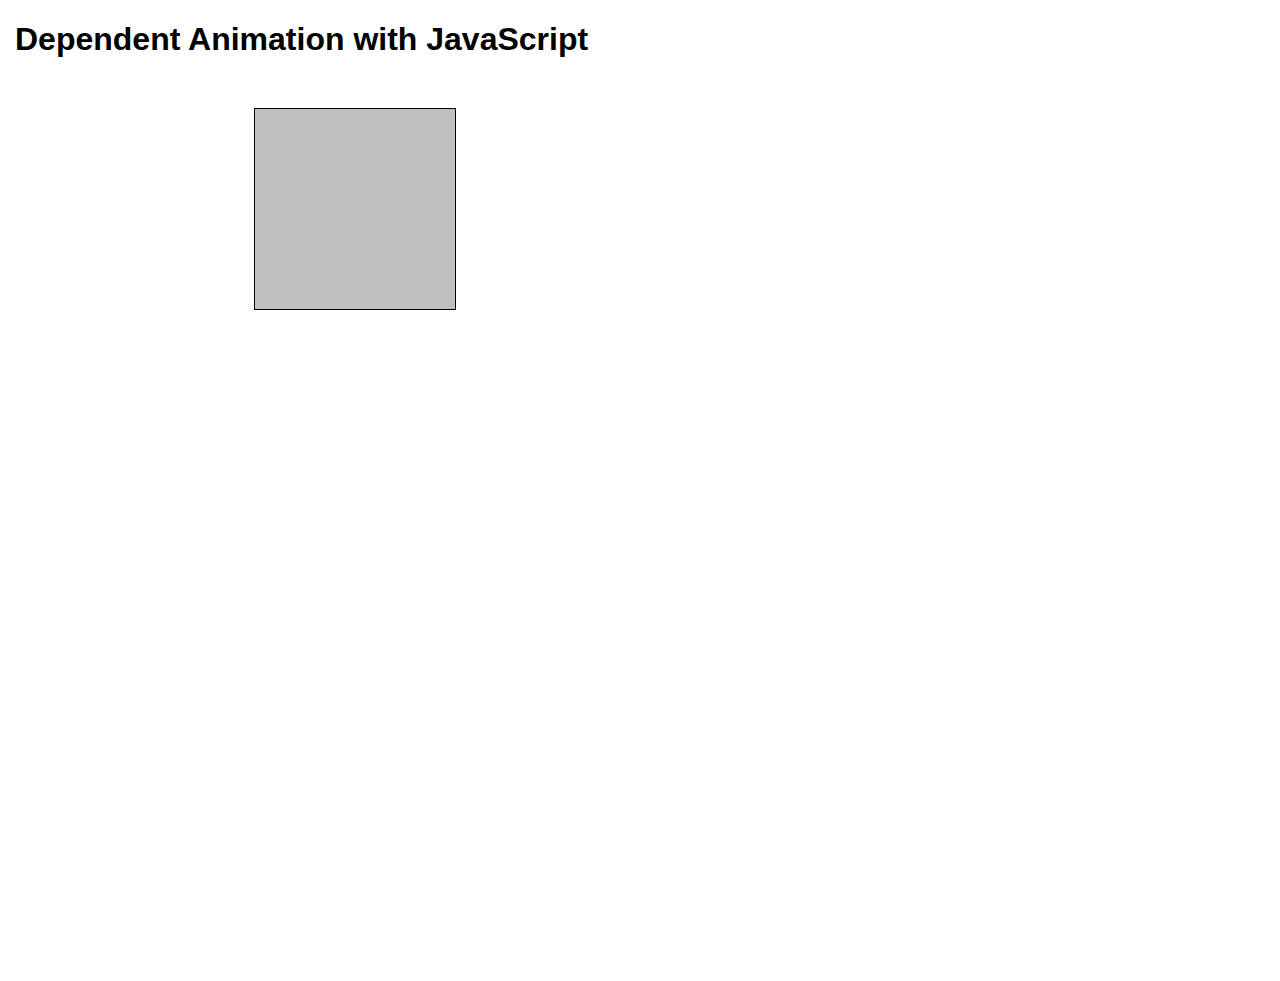
<file: Module3/CSS-Animations/dependent.html>
﻿<!DOCTYPE html>
<html lang="en">
  <head>
    <meta charset="utf-8">
    <meta name="viewport" content="width=device-width, initial-scale=1.0">

	<title>Dependent Animation</title>

    <link rel="stylesheet" href="demo.css">

	<style>
		html, body {
			width: 100%;
			margin: 0px;
			padding: 0px;
			overflow: hidden;
			font-family: Tahoma, Verdana, Arial;
		}
		#spinner {
			width: 200px;
			height: 200px;
			margin: 50px auto;
			border: 1px solid #000000;
			background-color: #c0c0c0;
		}
	</style>
</head>
<body>

    <div id="wrap">
        <div class="container">
            <div class="page-header">
                <h1>Dependent Animation with JavaScript</h1>
            </div>

            <div id="spinner"></div>
      </div>
    </div>

	<script>
		var spinner;

		function load() {
			spinner = document.getElementById("spinner");
			requestAnimationFrame(rotate);
		}

		function rotate() {
			var m;
			if(window.MSCSSMatrix) {
				m = new MSCSSMatrix(spinner.style.transform);
			} else {
				m = new CSSMatrix(spinner.style.transform);
			}
			spinner.style.transform = m.rotate(10);
			requestAnimationFrame(rotate);
		}


		window.addEventListener("load", load, false);
	</script>

	
</body>
</html>
</file>
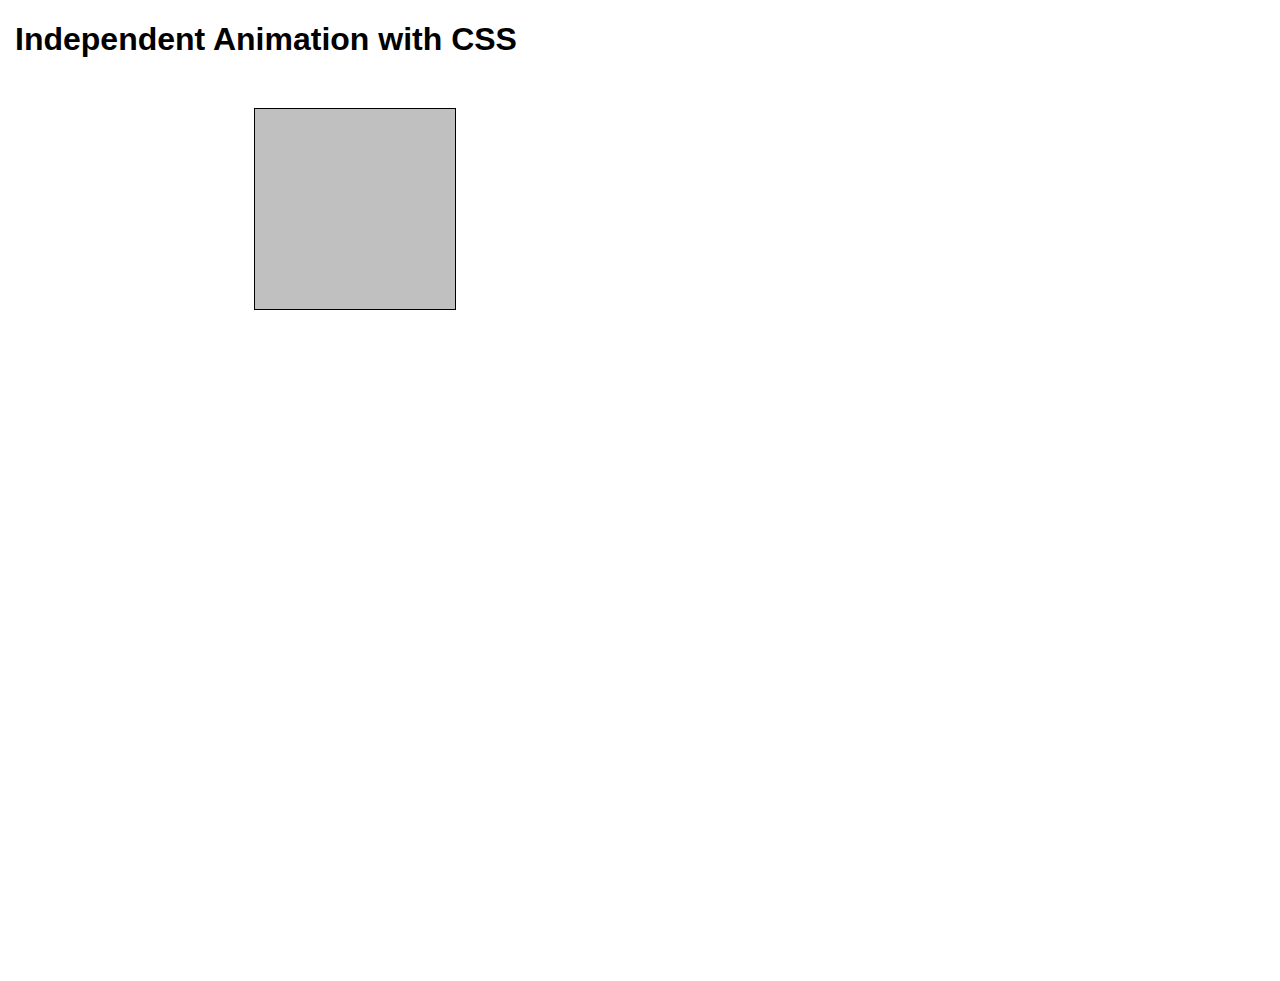
<file: Module3/CSS-Animations/independent.html>
﻿<!DOCTYPE html>
<html lang="en">
  <head>
    <meta charset="utf-8">
    <meta name="viewport" content="width=device-width, initial-scale=1.0">

	<title>Independent Animation</title>

	<link rel="stylesheet" href="demo.css">

	<style>
		html, body {
			width: 100%;
			margin: 0px;
			padding: 0px;
			overflow: hidden;
			font-family: Tahoma, Verdana, Arial;
		}

		#spinner {
			width: 200px;
			height: 200px;
			margin: 50px auto;
			border: 1px solid #000000;
			background-color: #c0c0c0;
			animation-name: spinner;
			animation-timing-function: linear;
			animation-iteration-count: infinite;
			animation-duration: 0.6s;
		}

		@keyframes spinner {
			from { 
				transform: rotate(0deg);
			}
			to {
				transform: rotate(360deg);
			}
		}
	</style>
</head>
<body>
    <div id="wrap">
      <div class="container">
        <div class="page-header">
          	<h1>Independent Animation with CSS</h1>
        </div>
        <div id="spinner"></div>
      </div>
    </div>

</body>
</html>
</file>
<file: Module3/CSS-Animations/demo.css>
html,
body {
  height: 100%;
}


#wrap {
  min-height: 100%;
  height: auto !important;
  height: 100%;
  margin: 0 auto -60px;
  padding: 0 0 60px;
}


#footer {
  height: 60px;
  background-color: #f5f5f5;
}


.container {
  width: auto;
  max-width: 680px;
  padding: 0 15px;
}
.container .credit {
  margin: 20px 0;
}
</file>
